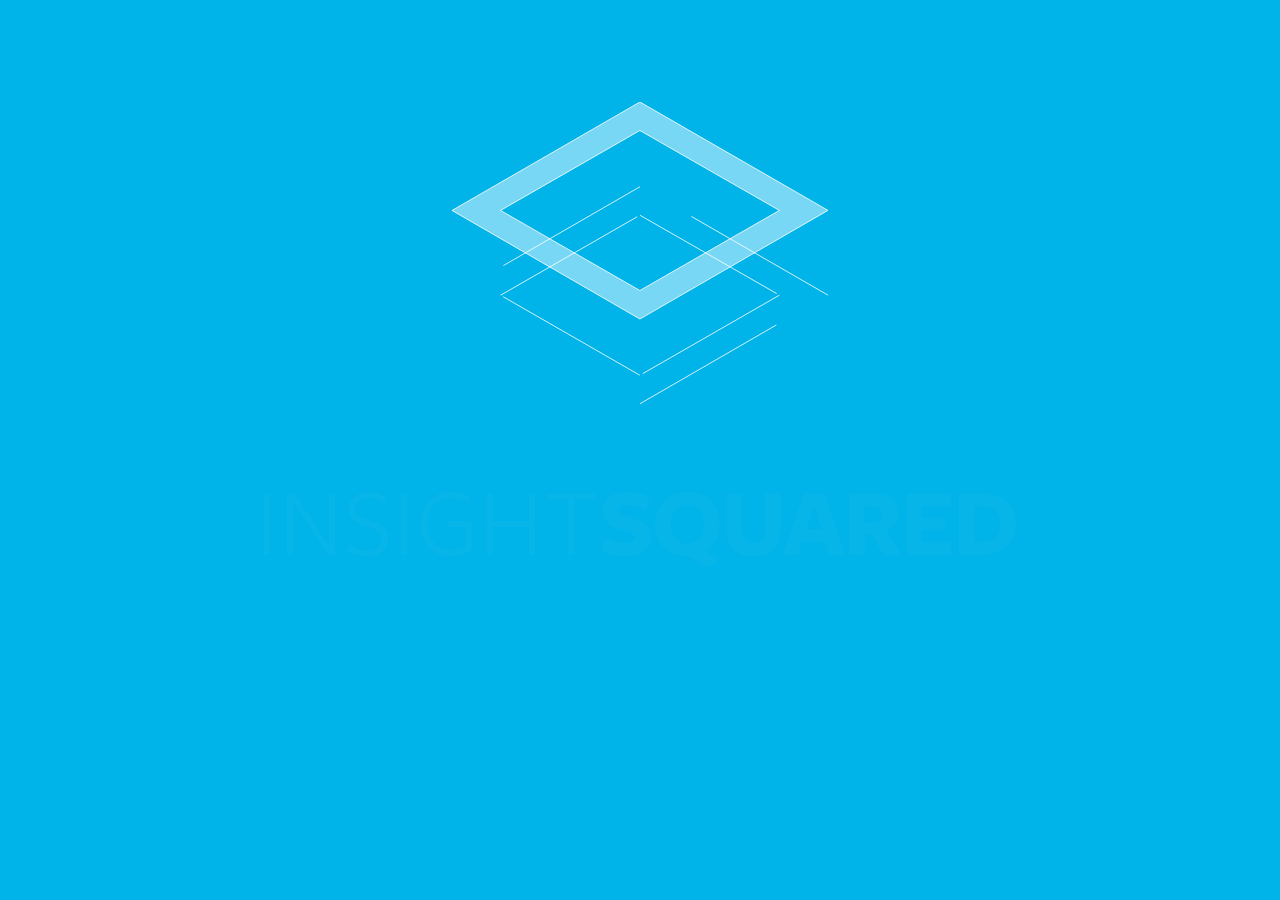
<file: index.html>
<!DOCTYPE html>
<!--[if lt IE 7]>      <html class="no-js lt-ie9 lt-ie8 lt-ie7"> <![endif]-->
<!--[if IE 7]>         <html class="no-js lt-ie9 lt-ie8"> <![endif]-->
<!--[if IE 8]>         <html class="no-js lt-ie9"> <![endif]-->
<!--[if gt IE 8]><!--> <html class="no-js"> <!--<![endif]-->
    <head>
        <meta charset="utf-8">
        <meta http-equiv="X-UA-Compatible" content="IE=edge,chrome=1">
        <title>animation test</title>
        <meta name="description" content="">

        <link rel="icon" type="image/x-icon" href="/favicon.ico" />
        <link rel="stylesheet" type="text/css" href="css/proto_animation.css">
    </head>

    <body>
    	<div class="animation_wrapper">
	    	<div id="animation_container">
		    	<div id="logo_paths">
					<svg class="outline" version="1.1" xmlns="http://www.w3.org/2000/svg" xmlns:xlink="http://www.w3.org/1999/xlink" x="0px" y="0px"
				 viewBox="0 0 460 380.6" enable-background="new 0 0 460 380.6" xml:space="preserve">
				 		<path fill="none" stroke="#FFFFFF" stroke-miterlimit="10" d="M460,132.6L229.9,0 M229.7,265.5h0.2L460,132.6 M0,132.7
					l229.7,132.7 M229.9,0L0,132.7 M59.4,132.7l170.5-97.9 M229.8,230.6L59.4,132.7 M400.6,132.6l-170.7,98h-0.2 M229.9,34.9
					l170.7,97.8"/>
						<path fill="none" stroke="#FFFFFF" stroke-miterlimit="10" d="M460,236.3L229.9,103.7 M229.9,369.2L460,236.3 M229.9,103.7
					L0,236.4l229.7,132.7h0.2 M400.6,236.3l-170.7,98h-0.2 M229.9,138.5l170.7,97.8 M59.4,236.4l170.5-97.9 M229.8,334.3L59.4,236.4"
					/>
					</svg>
					
					<svg class="fill" version="1.1" xmlns="http://www.w3.org/2000/svg" xmlns:xlink="http://www.w3.org/1999/xlink" x="0px" y="0px"
			 viewBox="0 0 460 380.6" enable-background="new 0 0 460 380.6" xml:space="preserve">
						<path fill="#ffffff" d="M229.9,103.7L0,236.4l229.7,132.7h0.2L460,236.3L229.9,103.7z M229.8,334.3L59.4,236.4l170.5-97.9
					l170.7,97.8l-170.7,98H229.8z"/>
						<path fill="#ffffff" d="M229.9,0L0,132.7l229.7,132.7h0.2L460,132.6L229.9,0z M229.8,230.6L59.4,132.7l170.5-97.9l170.7,97.8
					l-170.7,98H229.8z"/>
					</svg>
				</div>

				<img src="img/IS2.svg" alt="InsightSquared">
			</div>
		</div>

    </body>

    <script src="https://ajax.googleapis.com/ajax/libs/jquery/1.11.2/jquery.min.js"></script>
     <script src="js/proto_animation.js	" type="text/javascript"></script>
</html>
</file>
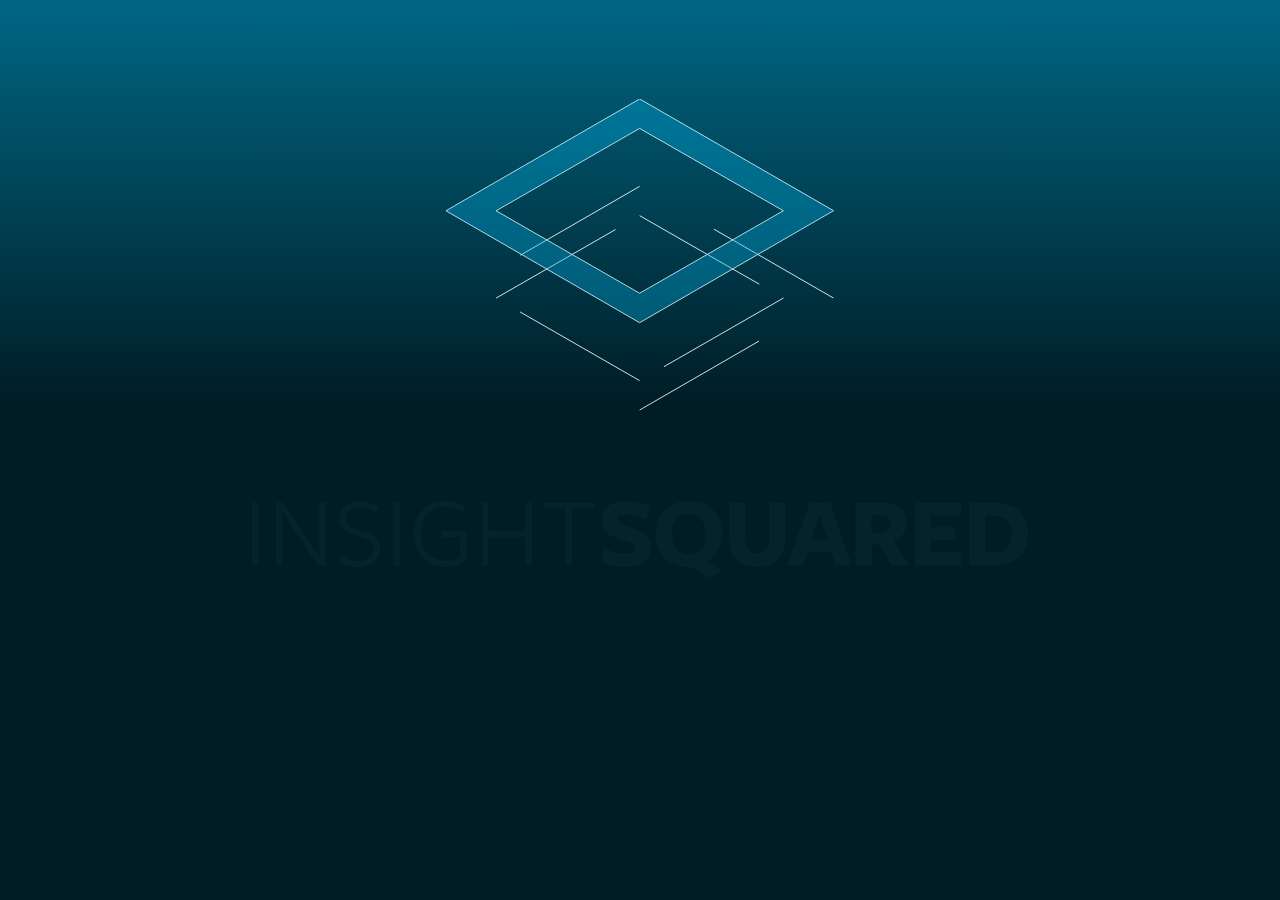
<file: svgTest.html>
<!DOCTYPE html>
<!--[if lt IE 7]>      <html class="no-js lt-ie9 lt-ie8 lt-ie7"> <![endif]-->
<!--[if IE 7]>         <html class="no-js lt-ie9 lt-ie8"> <![endif]-->
<!--[if IE 8]>         <html class="no-js lt-ie9"> <![endif]-->
<!--[if gt IE 8]><!--> <html class="no-js"> <!--<![endif]-->
    <head>
        <meta charset="utf-8">
        <meta http-equiv="X-UA-Compatible" content="IE=edge,chrome=1">
        <title>animation test</title>
        <meta name="description" content="">

        <link rel="icon" type="image/x-icon" href="/favicon.ico" />
        <link rel="stylesheet" type="text/css" href="css/styles.css">
    </head>

    <body>
    	<div class="animation_wrapper">
	    	<div id="animation_container">
		    	<div id="logo_paths">
					<svg class="outline" version="1.1" xmlns="http://www.w3.org/2000/svg" xmlns:xlink="http://www.w3.org/1999/xlink" x="0px" y="0px"
				 viewBox="0 0 460 380.6" enable-background="new 0 0 460 380.6" xml:space="preserve">
				 		<path fill="none" stroke="#FFFFFF" stroke-miterlimit="10" d="M460,132.6L229.9,0 M229.7,265.5h0.2L460,132.6 M0,132.7
					l229.7,132.7 M229.9,0L0,132.7 M59.4,132.7l170.5-97.9 M229.8,230.6L59.4,132.7 M400.6,132.6l-170.7,98h-0.2 M229.9,34.9
					l170.7,97.8"/>
						<path fill="none" stroke="#FFFFFF" stroke-miterlimit="10" d="M460,236.3L229.9,103.7 M229.9,369.2L460,236.3 M229.9,103.7
					L0,236.4l229.7,132.7h0.2 M400.6,236.3l-170.7,98h-0.2 M229.9,138.5l170.7,97.8 M59.4,236.4l170.5-97.9 M229.8,334.3L59.4,236.4"
					/>
					</svg>
					
					<svg class="fill" version="1.1" xmlns="http://www.w3.org/2000/svg" xmlns:xlink="http://www.w3.org/1999/xlink" x="0px" y="0px"
			 viewBox="0 0 460 380.6" enable-background="new 0 0 460 380.6" xml:space="preserve">
						<path fill="#9a9a9a" d="M229.9,103.7L0,236.4l229.7,132.7h0.2L460,236.3L229.9,103.7z M229.8,334.3L59.4,236.4l170.5-97.9
					l170.7,97.8l-170.7,98H229.8z"/>
						<path fill="#00B3E9" d="M229.9,0L0,132.7l229.7,132.7h0.2L460,132.6L229.9,0z M229.8,230.6L59.4,132.7l170.5-97.9l170.7,97.8
					l-170.7,98H229.8z"/>
					</svg>
				</div>

				<img src="img/IS2.svg" alt="InsightSquared">
			</div>
		</div>

    </body>

    <script src="https://ajax.googleapis.com/ajax/libs/jquery/1.11.2/jquery.min.js"></script>
     <script src="js/script.js" type="text/javascript"></script>
</html>
</file>
<file: css/proto_animation.css>
* {
  box-sizing: border-box;
}

html {
	background-repeat: repeat;
	height: 100%;
}

body {
	padding: 0;
	margin: 0;
}

.animation_wrapper {
	background: #00B3E9;
	width: 100%;
	height: 100%;
	padding: 0;
	margin: 0;
	overflow: hidden;
	position: fixed;
}

#animation_container {
	width: 80%;
	margin-left: 10%;
	margin-top: 5%;
	padding: 0;
	visibility: hidden;
}

#animation_container path {
	width: 100%;
}

#logo_paths {

}
#animation_container img {
	opacity: 0;
	margin-top: 10%;
	width: 100%;
}

.outline {

}

.fill {
    position: absolute;
}

.fill path {
	opacity: 0;
}
</file>
<file: css/styles.css>
* {
  box-sizing: border-box;
}

html {
	background-repeat: repeat;
	height: 100%;
/*  	background: url('../img/white_stripe_bk.png');*/
	background: #001d26; /* Old browsers */

background: -moz-linear-gradient(top,  rgba(0,103,132,1) 0%, rgba(0,29,38,1) 45%); /* FF3.6+ */
background: -webkit-gradient(linear, left top, left bottom, color-stop(0%,rgba(0,103,132,1)), color-stop(45%,rgba(0,29,38,1))); /* Chrome,Safari4+ */
background: -webkit-linear-gradient(top,  rgba(0,103,132,1) 0%,rgba(0,29,38,1) 45%); /* Chrome10+,Safari5.1+ */
background: -o-linear-gradient(top,  rgba(0,103,132,1) 0%,rgba(0,29,38,1) 45%); /* Opera 11.10+ */
background: -ms-linear-gradient(top,  rgba(0,103,132,1) 0%,rgba(0,29,38,1) 45%); /* IE10+ */
background: linear-gradient(to bottom,  rgba(0,103,132,1) 0%,rgba(0,29,38,1) 45%); /* W3C */
filter: progid:DXImageTransform.Microsoft.gradient( startColorstr='#006784', endColorstr='#001d26',GradientType=0 ); /* IE6-9 */



}

body {
	padding: 0;
	margin: 0;
}

.animation_wrapper {
	width: 100%;
	height: 100%;
	padding: 0;
	margin: 0;
	overflow: hidden;
	position: absolute;
}

#animation_container {
	width: 80%;
	margin-left: 10%;
	margin-top: 5%;
	padding: 0;
	visibility: hidden;
}

#animation_container path {
	width: 100%;
}

#logo_paths {

}
#animation_container img {
	opacity: 0;
	margin-top: 10%;
	width: 100%;
}

.outline {

}

.fill {
    position: absolute;
}

.fill path {
	opacity: 0;
}
</file>
